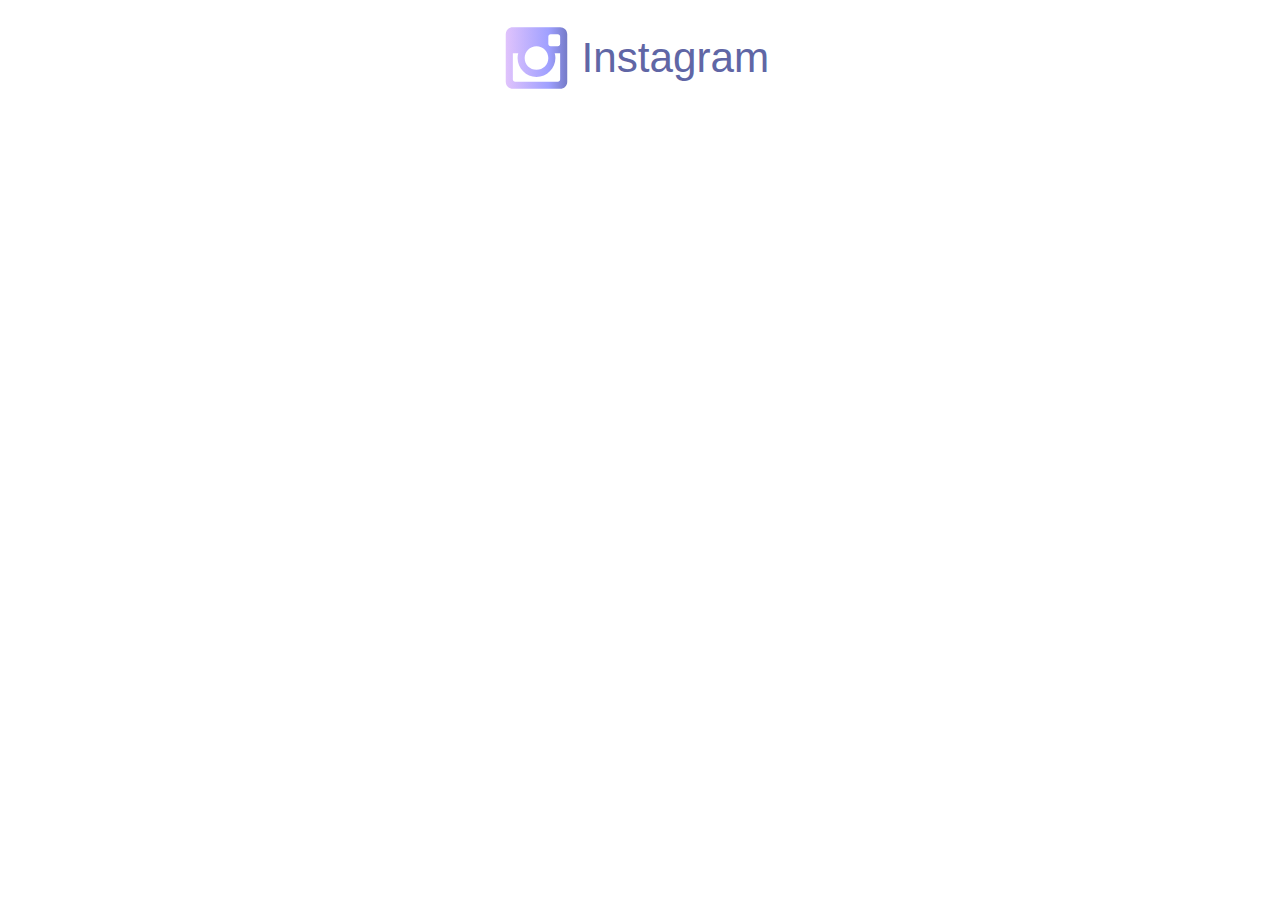
<file: Masking/index.html>
<!DOCTYPE html>
<html lang="en">
  <head>
    <meta charset="UTF-8" />
    <meta http-equiv="X-UA-Compatible" content="IE=edge" />
    <meta name="viewport" content="width=device-width, initial-scale=1.0" />
    <link rel="stylesheet" href="./style.css" />
    <title>Gradient</title>
  </head>
  <body>
    <?xml version="1.0" encoding="utf-8"?>
    <!-- Generator: Adobe Illustrator 16.0.0, SVG Export Plug-In . SVG Version: 6.00 Build 0)  -->
    <!DOCTYPE svg PUBLIC "-//W3C//DTD SVG 1.1//EN" "http://www.w3.org/Graphics/SVG/1.1/DTD/svg11.dtd">
    <svg
      version="1.1"
      id="Layer_1"
      xmlns="http://www.w3.org/2000/svg"
      xmlns:xlink="http://www.w3.org/1999/xlink"
      width="300px"
      viewBox="0 0 300 100"
      enable-background="new 0 0 300 100"
      xml:space="preserve"
    >
      <defs>
        <linearGradient id="brand-gradient">
          <stop offset="0%" stop-color="#e0c3fc" />
          <stop offset="70%" stop-color="#9fa0ff" />
          <stop offset="100%" stop-color="#757bc8" />
        </linearGradient>
      </defs>
      <text
        transform="matrix(1 0 0 1 91.5449 64.4707)"
        fill="#6066A5"
        font-family="'Arial'"
        font-size="42.1954"
      >
        Instagram
      </text>
      <path
        id="Icon_Instagram"
        fill="url(#brand-gradient)"
        d="M70.15,45.271h-5.446c0.475,1.416,0.71,3.066,0.71,4.728
	c0,10.41-8.512,18.924-18.923,18.924c-10.41,0-18.924-8.515-18.924-18.924c0-1.662,0.238-3.312,0.712-4.728h-5.442v26.024
	c0,1.413,0.943,2.354,2.368,2.354h42.571c1.422,0,2.371-0.939,2.371-2.354V45.271H70.15z M70.15,28.713
	c0-1.413-0.949-2.361-2.372-2.361H60.68c-1.414,0-2.362,0.948-2.362,2.361v7.09c0,1.422,0.948,2.371,2.362,2.371h7.099
	c1.423,0,2.372-0.949,2.372-2.371V28.713z M46.493,38.174c-6.623,0-11.829,5.202-11.829,11.825c0,6.623,5.204,11.826,11.829,11.826
	c6.625,0,11.825-5.201,11.825-11.826C58.318,43.377,53.117,38.174,46.493,38.174 M70.15,80.748H22.839
	c-4.019,0-7.094-3.066-7.094-7.1V26.35c0-4.026,3.075-7.099,7.094-7.099H70.15c4.013,0,7.088,3.073,7.088,7.099v47.296
	C77.238,77.682,74.166,80.748,70.15,80.748"
      />
    </svg>
  </body>
</html>
</file>
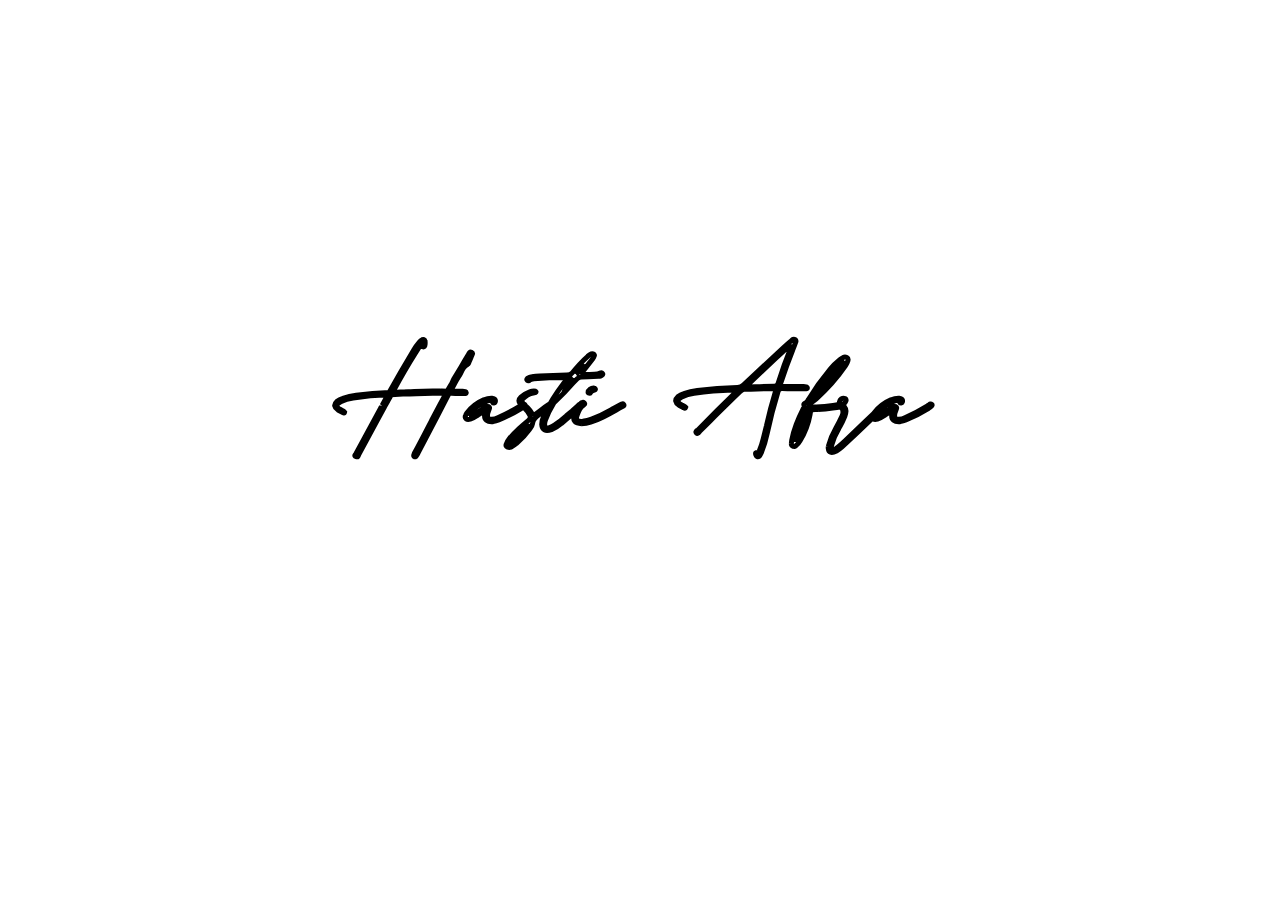
<file: Signature/index.html>
<!DOCTYPE html>
<html lang="en">
<head>
    <meta charset="UTF-8">
    <meta http-equiv="X-UA-Compatible" content="IE=edge">
    <meta name="viewport" content="width=device-width, initial-scale=1.0">
    <link rel="stylesheet" href="style.css">
    <title>Signature</title>
</head>
<body>

    <svg xmlns="http://www.w3.org/2000/svg" xmlns:xlink="http://www.w3.org/1999/xlink" version="1.1" width="940" height="788" viewBox="0 0 940 788" xml:space="preserve">
        <desc>Created with Fabric.js 3.5.0</desc>
        <defs>
        </defs>
        <rect x="0" y="0" width="100%" height="100%" fill="#ffffff"/>
        <g transform="matrix(1 0 0 1 470 301.453)"  id="534103">
                
        </g>
        <g transform="matrix(1 0 0 1 470 394)" id="925804">
        <filter id="SVGID_1" y="-30.93%" height="161.86%" x="-22.51%" width="145.02%">
            <feGaussianBlur in="SourceAlpha" stdDeviation="5"/>
            <feOffset dx="10" dy="10" result="oBlur"/>
            <feFlood flood-color="rgb(0,0,0)" flood-opacity="1"/>
            <feComposite in2="oBlur" operator="in"/>
            <feMerge>
                <feMergeNode/>
                <feMergeNode in="SourceGraphic"/>
            </feMerge>
        </filter>
                
        <path xml:space="preserve" font-family="Andellia Davilton" font-size="162" style="stroke: rgb(0,0,0); stroke-width: 5; stroke-linecap: butt; stroke-linejoin: miter; stroke-miterlimit: 4; is-custom-font: true; font-file-url: https://cdn.pixelied.com/user-assets/fonts/e052ebe9-3449-4af6-8274-52d3fd18e1e4.otf; fill: none; fill-rule: nonzero; opacity: 1; white-space: pre;" d="M-257.91 3.43L-252.06-7.17L-252.06-7.17Q-269.78-6.70-286.94-3.93L-286.94-3.93Q-293.51-2.98-299.28-0.21L-299.28-0.21Q-299.60-0.05-299.83 0.11L-299.83 0.11Q-301.10 0.66-302.05 1.53Q-303.00 2.40-302.92 3.98L-302.92 3.98Q-302.68 5.33-301.77 6.08Q-300.86 6.83-299.76 7.31L-299.76 7.31Q-299.04 7.62-298.41 8.02L-298.41 8.02Q-297.94 8.33-297.46 8.57L-297.46 8.57Q-296.20 9.05-295.40 10.15L-295.40 10.15Q-295.56 11.02-296.08 10.98Q-296.59 10.94-297.22 10.63L-297.22 10.63Q-297.70 10.31-298.25 10.07L-298.25 10.07Q-300.15 9.13-301.97 8.02L-301.97 8.02Q-307.98 3.83-303.24-0.45L-303.24-0.45Q-300.55-2.58-297.15-3.61L-297.15-3.61Q-290.66-5.83-283.78-6.77L-283.78-6.77Q-267.48-8.91-250.87-9.46L-250.87-9.46Q-239.32-30.43-226.90-51.07L-226.90-51.07Q-224.29-55.74-220.65-59.93L-220.65-59.93Q-220.50-60.17-220.34-60.33L-220.34-60.33Q-219.39-61.59-217.81-62.30L-217.81-62.30Q-216.78-62.70-215.99-62.46Q-215.20-62.22-215.04-61.20L-215.04-61.20Q-214.56-58.74-215.20-56.37L-215.20-56.37Q-215.20-56.29-215.27-56.21L-215.27-56.21Q-215.35-55.74-215.71-55.34Q-216.07-54.95-216.94-55.11L-216.94-55.11Q-217.65-55.26-217.77-55.70Q-217.89-56.13-217.81-56.61L-217.81-56.61Q-217.81-56.69-217.73-56.77L-217.73-56.77Q-217.65-57.08-217.69-57.40Q-217.73-57.72-218.20-58.03L-218.20-58.03Q-219.78-56.53-224.77-48.66Q-229.75-40.79-235.41-31.10Q-241.06-21.41-244.70-14.45L-244.70-14.45L-244.70-14.45L-247.39-9.62L-243.59-9.70L-243.59-9.70L-243.59-9.70L-243.59-9.78L-243.51-9.78L-243.51-9.78L-243.44-9.78Q-243.28-9.78-243.04-9.78L-243.04-9.78Q-241.93-9.78-239.80-9.90Q-237.66-10.02-235.76-10.10Q-233.86-10.18-233.55-10.18L-233.55-10.18L-233.55-10.18L-233.55-10.18Q-233.39-10.18-233.23-10.18L-233.23-10.18Q-232.99-10.25-232.84-10.25L-232.84-10.25Q-229.28-10.33-225.72-10.49L-225.72-10.49Q-216.46-10.81-207.29-10.89L-207.29-10.89L-199.53-10.89Q-199.06-10.81-198.66-10.89L-198.66-10.89Q-198.43-10.89-198.19-10.89L-198.19-10.89L-198.19-10.89L-198.11-10.89Q-195.50-10.89-192.89-10.81L-192.89-10.81L-189.17-17.14Q-188.54-18.01-188.06-19.04L-188.06-19.04L-188.06-19.04L-188.06-19.04Q-187.67-19.75-187.35-20.54L-187.35-20.54Q-186.80-21.96-186.09-23.23L-186.09-23.23Q-182.53-29.08-178.97-35.01L-178.97-35.01Q-175.41-41.10-171.77-47.12L-171.77-47.12Q-171.53-47.43-171.37-47.83L-171.37-47.83Q-170.90-48.78-170.27-49.45Q-169.63-50.12-168.53-49.73L-168.53-49.73Q-167.34-49.17-167.42-48.38Q-167.50-47.59-168.05-46.72L-168.05-46.72Q-168.37-46.25-168.53-45.77L-168.53-45.77Q-169.32-43.48-170.35-41.34L-170.35-41.34Q-170.58-40.79-170.90-40.16L-170.90-40.16Q-170.98-39.84-171.14-39.52L-171.14-39.52Q-171.29-38.97-171.57-38.49Q-171.85-38.02-172.24-37.78L-172.24-37.78Q-174.85-36.36-176.40-34.10Q-177.94-31.85-179.05-29.40L-179.05-29.40Q-180.07-27.26-181.34-25.36L-181.34-25.36Q-183.32-22.28-185.22-18.72L-185.22-18.72Q-185.61-18.01-186.01-17.22L-186.01-17.22L-186.01-17.14L-189.57-10.81Q-188.06-10.81-186.48-10.73L-186.48-10.73Q-181.89-10.73-177.31-10.65L-177.31-10.65Q-175.96-10.65-174.62-10.41L-174.62-10.41Q-174.38-10.33-174.14-10.06Q-173.90-9.78-173.83-9.54L-173.83-9.54Q-173.67-9.07-173.90-8.83Q-174.14-8.59-174.54-8.59L-174.54-8.59Q-179.60-8.59-184.58-8.59L-184.58-8.59Q-186.48-8.67-188.46-8.67L-188.46-8.67Q-189.65-8.67-190.83-8.67L-190.83-8.67Q-191.07-8.28-191.31-7.80L-191.31-7.80Q-202.70 14.50-214.40 36.65L-214.40 36.65Q-218.04 43.61-221.76 50.65L-221.76 50.65Q-222.63 52.47-223.82 54.21L-223.82 54.21Q-224.06 54.61-224.49 54.77Q-224.93 54.92-225.48 54.77L-225.48 54.77Q-226.03 54.53-226.19 54.09Q-226.35 53.66-226.27 53.26L-226.27 53.26Q-225.95 52.16-225.56 51.05L-225.56 51.05Q-224.53 49.39-221.92 44.44Q-219.31 39.50-216.26 33.69Q-213.22 27.87-210.96 23.52Q-208.71 19.17-208.71 19.17L-208.71 19.17Q-208.47 18.62-208.23 18.06L-208.23 18.06Q-208.00 17.51-207.76 17.04L-207.76 17.04Q-203.81 9.68-199.85 2.24L-199.85 2.24Q-198.19-1.00-196.45-4.16L-196.45-4.16Q-195.90-5.35-195.26-6.46L-195.26-6.46Q-194.63-7.57-194.08-8.67L-194.08-8.67Q-196.45-8.67-198.82-8.83L-198.82-8.83Q-199.22-8.83-199.61-8.83L-199.61-8.83L-207.05-8.83L-207.05-8.83L-207.36-8.83Q-215.51-8.59-223.66-8.28L-223.66-8.28Q-230.23-8.12-236.79-7.88L-236.79-7.88Q-236.87-7.88-237.03-7.88L-237.03-7.88L-245.02-7.57L-248.66-7.33L-251.58-2.11Q-252.06-1.47-252.29-0.68L-252.29-0.68L-255.30 4.54Q-255.54 5.09-255.93 5.80L-255.93 5.80Q-259.18 11.74-262.34 17.59L-262.34 17.59Q-271.67 34.91-281.01 52.16L-281.01 52.16Q-281.25 52.47-281.40 52.95L-281.40 52.95Q-281.64 53.90-282.16 54.49Q-282.67 55.08-283.94 54.69L-283.94 54.69Q-284.88 54.37-285.08 53.94Q-285.28 53.50-285.00 52.99Q-284.73 52.47-284.33 52.00L-284.33 52.00Q-284.01 51.60-283.86 51.21L-283.86 51.21Q-279.58 43.38-275.39 35.62L-275.39 35.62Q-267.24 20.59-259.18 5.64L-259.18 5.64Q-258.94 5.25-258.62 4.85L-258.62 4.85Q-258.39 4.54-258.15 4.14Q-257.91 3.75-257.91 3.43L-257.91 3.43ZM-171.06 14.11L-171.06 14.11L-171.06 14.11Q-164.97 3.35-151.68-1.24L-151.68-1.24Q-151.28-1.40-150.81-1.40L-150.81-1.40Q-150.57-1.47-150.25-1.47L-150.25-1.47Q-149.07-1.79-148.24-1.55Q-147.41-1.32-147.33-0.05L-147.33-0.05Q-147.33 0.90-146.14 0.98L-146.14 0.98Q-145.11 0.82-144.80 0.03L-144.80 0.03Q-143.69-3.21-148.04-3.85L-148.04-3.85Q-152.23-4.01-155.79-2.34L-155.79-2.34Q-166.71 2.40-173.11 11.02L-173.11 11.02Q-173.75 11.97-174.22 13.08L-174.22 13.08Q-174.30 13.24-174.38 13.48L-174.38 13.48Q-174.85 14.35-174.81 15.18Q-174.77 16.01-173.83 16.80L-173.83 16.80Q-172.88 17.43-171.85 17.43Q-170.82 17.43-169.79 17.11L-169.79 17.11Q-166.15 15.77-163.07 13.63L-163.07 13.63Q-162.67 13.48-162.36 13.24L-162.36 13.24Q-161.56 12.76-160.77 12.21L-160.77 12.21Q-158.40 10.55-155.16 9.20L-155.16 9.20Q-155.24 10.00-155.32 10.63L-155.32 10.63Q-155.40 11.89-155.47 13.00L-155.47 13.00Q-155.79 20.36-147.01 19.65L-147.01 19.65Q-143.93 19.17-141.24 18.06L-141.24 18.06Q-129.21 12.92-118.45 6.28L-118.45 6.28Q-117.03 5.33-115.77 4.14L-115.77 4.14Q-115.37 3.83-115.13 3.35Q-114.90 2.88-115.37 2.48L-115.37 2.48Q-116.00 1.93-116.64 2.05Q-117.27 2.16-117.82 2.56L-117.82 2.56Q-118.22 2.80-118.61 3.11L-118.61 3.11Q-119.09 3.43-119.64 3.83L-119.64 3.83Q-130.32 10.47-142.26 15.69L-142.26 15.69Q-144.95 16.96-148.04 17.27L-148.04 17.27Q-152.63 17.67-152.55 13.79L-152.55 13.79Q-152.39 10.87-151.20 8.25L-151.20 8.25Q-150.97 7.62-150.73 7.07L-150.73 7.07Q-150.41 6.36-150.45 5.72Q-150.49 5.09-151.36 4.62L-151.36 4.62Q-152.07 4.30-152.75 4.46Q-153.42 4.62-153.97 5.01L-153.97 5.01Q-156.11 6.28-158.16 7.54L-158.16 7.54Q-161.25 9.52-164.41 11.34L-164.41 11.34Q-164.81 11.58-165.20 11.89L-165.20 11.89Q-167.50 13.63-171.06 14.11ZM-111.57 21.54L-111.57 21.54L-111.57 21.54L-111.57 21.54Q-113.00 26.69-119.17 33.53Q-125.34 40.37-130.24 42.82L-130.24 42.82Q-130.72 41.95-130.40 41.24Q-130.08 40.53-129.53 39.82L-129.53 39.82Q-129.29 39.58-129.13 39.26L-129.13 39.26Q-123.68 31.99-116.08 25.58L-116.08 25.58Q-115.69 25.18-115.29 24.79L-115.29 24.79Q-114.02 23.68-112.68 22.57L-112.68 22.57Q-112.13 22.02-111.57 21.54ZM-106.75 14.03L-106.75 14.03L-106.75 14.03Q-109.60 7.70-114.90 3.43L-114.90 3.43Q-116.32 2.16-117.35 0.82L-117.35 0.82Q-119.01-1.16-117.43-2.98L-117.43-2.98Q-115.37-5.19-112.60-6.97Q-109.83-8.75-105.48-9.31L-105.48-9.31Q-104.77-9.38-104.33-9.58Q-103.90-9.78-103.98-10.18L-103.98-10.18Q-104.14-10.73-104.73-10.93Q-105.32-11.12-106.11-11.12L-106.11-11.12Q-108.09-11.12-109.67-10.41L-109.67-10.41Q-115.29-8.28-119.09-4.88L-119.09-4.88Q-122.65-1.55-119.48 2.16L-119.48 2.16Q-118.06 3.75-116.48 5.25L-116.48 5.25Q-115.77 5.96-115.05 6.59L-115.05 6.59Q-111.49 9.84-109.99 13.55L-109.99 13.55Q-108.96 16.17-111.49 18.30L-111.49 18.30Q-116.40 22.34-120.91 26.61L-120.91 26.61Q-121.30 27.00-121.70 27.32L-121.70 27.32Q-126.76 31.91-130.79 36.89L-130.79 36.89Q-132.93 39.50-133.88 42.43L-133.88 42.43Q-134.12 43.22-133.88 43.93Q-133.64 44.64-132.38 45.12L-132.38 45.12Q-131.11 45.51-130.04 45.31Q-128.98 45.12-128.03 44.56L-128.03 44.56Q-125.49 43.30-123.68 41.56L-123.68 41.56Q-115.92 34.75-110.39 27.16L-110.39 27.16Q-110.15 26.84-109.91 26.53L-109.91 26.53Q-107.85 24.15-107.46 21.62L-107.46 21.62Q-107.22 18.54-105.09 16.20Q-102.95 13.87-97.97 10.39Q-92.98 6.91-89.58 4.14L-89.58 4.14Q-89.50 3.98-89.27 3.83L-89.27 3.83Q-88.95 3.43-88.67 3.03Q-88.40 2.64-88.51 2.28Q-88.63 1.93-89.42 1.53L-89.42 1.53Q-89.82 1.45-91.09 2.32L-91.09 2.32Q-94.01 4.22-98.20 7.38Q-102.40 10.55-104.45 12.21L-104.45 12.21Q-105.48 13.00-106.75 14.03ZM-64.19-27.89L-64.19-27.89L-64.19-27.89L-64.19-27.89Q-63.16-30.19-60.71-33.04Q-58.26-35.88-56.04-37.54L-56.04-37.54Q-57.15-35.25-59.48-32.32Q-61.82-29.40-64.19-27.89ZM-67.04-24.33L-67.04-24.33L-67.04-24.33L-67.04-24.33Q-69.02-20.06-73.13-17.06L-73.13-17.06Q-71.39-21.49-67.04-24.33ZM-58.50-27.50L-58.50-27.50L-58.50-27.50Q-58.50-28.53-58.22-29.04Q-57.94-29.56-57.63-29.95L-57.63-29.95Q-57.47-30.11-57.39-30.19L-57.39-30.19Q-56.68-31.14-55.81-32.25L-55.81-32.25Q-53.75-34.93-51.46-37.86Q-49.16-40.79-47.42-43.00L-47.42-43.00Q-46.39-44.51-45.76-46.17L-45.76-46.17Q-45.29-47.12-46.23-47.91L-46.23-47.91Q-47.42-48.62-48.53-48.14L-48.53-48.14Q-50.59-47.27-52.09-45.85L-52.09-45.85Q-52.25-45.69-52.48-45.46L-52.48-45.46Q-56.28-42.21-60.39-37.62Q-64.51-33.04-67.67-29.24L-67.67-29.24Q-69.57-26.95-73.13-26.95L-73.13-26.95Q-86.73-26.63-100.26-26.00L-100.26-26.00Q-104.30-25.76-108.25-25.21L-108.25-25.21Q-110.70-24.97-112.52-23.70L-112.52-23.70Q-113.63-22.67-112.68-21.57L-112.68-21.57Q-112.13-21.09-111.57-21.17Q-111.02-21.25-110.62-21.72L-110.62-21.72Q-109.75-22.52-108.57-22.79Q-107.38-23.07-106.11-23.23L-106.11-23.23Q-106.04-23.23-106.04-23.23L-106.04-23.23Q-89.90-24.65-73.68-24.57L-73.68-24.57Q-72.89-24.65-72.58-23.62L-72.58-23.62Q-73.05-22.99-73.60-22.28L-73.60-22.28Q-74.79-20.70-76.14-18.96L-76.14-18.96Q-82.07-11.12-87.25-2.94Q-92.43 5.25-96.23 14.11L-96.23 14.11Q-98.13 18.06-98.28 22.34L-98.28 22.34Q-97.73 30.80-88.55 27.63L-88.55 27.63Q-82.86 25.26-78.59 21.46L-78.59 21.46Q-73.21 17.04-67.91 12.45L-67.91 12.45Q-65.54 10.39-63.08 8.33L-63.08 8.33Q-62.53 7.86-61.98 7.38L-61.98 7.38Q-60.00 5.64-57.94 3.98L-57.94 3.98Q-57.86 3.90-57.78 3.90L-57.78 3.90Q-57.23 3.51-56.95 3.07Q-56.68 2.64-57.15 2.09L-57.15 2.09Q-57.86 1.37-58.61 1.49Q-59.37 1.61-60.08 2.16L-60.08 2.16Q-61.11 2.88-61.98 3.67L-61.98 3.67Q-62.13 3.83-62.37 3.98L-62.37 3.98Q-65.22 6.51-68.07 9.05L-68.07 9.05Q-70.60 11.18-73.21 13.40L-73.21 13.40Q-73.60 13.79-73.92 14.11L-73.92 14.11Q-78.98 18.70-84.84 22.65L-84.84 22.65Q-84.92 22.73-84.99 22.73L-84.99 22.73Q-87.68 24.79-91.16 25.82L-91.16 25.82Q-94.65 26.76-95.28 23.76L-95.28 23.76Q-95.67 20.75-94.57 17.98L-94.57 17.98Q-91.40 9.52-86.58 1.69L-86.58 1.69Q-85.79 0.50-84.68-0.53L-84.68-0.53Q-75.19-9.38-66.88-19.04L-66.88-19.04Q-64.27-22.04-62.65-23.39Q-61.03-24.73-58.69-25.01Q-56.36-25.28-51.53-25.28L-51.53-25.28Q-46.55-25.28-41.57-25.68L-41.57-25.68Q-40.38-25.76-39.27-26.04Q-38.17-26.31-37.45-27.26L-37.45-27.26Q-36.98-28.05-37.53-28.69L-37.53-28.69Q-38.17-29.48-39.19-29.16L-39.19-29.16Q-42.36-27.89-45.64-27.70Q-48.92-27.50-52.33-27.58L-52.33-27.58Q-55.41-27.66-58.50-27.50ZM-58.50 21.70L-58.50 21.70L-58.50 21.70L-58.50 21.70Q-53.67 21.70-49.40 20.20L-49.40 20.20Q-42.52 17.83-36.19 14.66Q-29.86 11.50-23.77 8.02L-23.77 8.02Q-20.53 6.20-17.13 4.38L-17.13 4.38Q-16.49 4.06-16.18 3.59Q-15.86 3.11-16.33 2.48L-16.33 2.48Q-16.97 1.77-17.64 1.89Q-18.31 2.01-18.87 2.40L-18.87 2.40Q-19.02 2.48-19.18 2.56L-19.18 2.56Q-21.95 3.98-24.64 5.49L-24.64 5.49Q-26.06 6.28-27.57 7.07L-27.57 7.07Q-28.04 7.31-28.60 7.62L-28.60 7.62Q-38.09 13.00-48.45 17.19L-48.45 17.19Q-52.64 18.85-57.39 19.33L-57.39 19.33Q-65.14 19.88-63.08 14.03L-63.08 14.03Q-62.93 13.63-62.85 13.24L-62.85 13.24Q-61.82 10.23-60.35 7.42Q-58.89 4.62-55.81 2.56L-55.81 2.56Q-55.25 2.24-55.33 1.77Q-55.41 1.29-55.81 0.82L-55.81 0.82Q-56.83-0.05-57.94 0.58L-57.94 0.58Q-58.89 1.06-59.52 1.85L-59.52 1.85Q-64.03 7.38-66.01 13.95L-66.01 13.95Q-67.91 21.39-58.50 21.70ZM-51.06-8.83L-51.06-8.83L-51.06-8.83Q-49.95-8.59-49.48-9.38L-49.48-9.38Q-48.29-11.52-45.44-12.07L-45.44-12.07Q-44.97-12.15-44.73-12.51Q-44.49-12.87-44.81-13.26L-44.81-13.26Q-45.05-13.50-45.36-13.66Q-45.68-13.81-46.00-13.89L-46.00-13.89Q-48.21-14.05-50.07-12.71Q-51.93-11.36-51.93-9.62L-51.93-9.62Q-51.93-9.31-51.69-9.11Q-51.46-8.91-51.06-8.83ZM151.60-57.72L151.60-57.72L151.60-57.72L151.60-57.72Q151.76-56.77 151.60-56.13Q151.44-55.50 151.12-54.95L151.12-54.95Q151.04-54.71 150.97-54.47L150.97-54.47Q143.85-37.07 138.23-18.96L138.23-18.96Q137.36-15.48 133.80-15.63L133.80-15.63Q124.55-15.55 115.29-15.16L115.29-15.16Q111.73-15.08 108.17-15.00L108.17-15.00Q108.01-14.92 107.78-14.92L107.78-14.92Q107.46-14.92 107.06-14.92Q106.67-14.92 106.35-15.24L106.35-15.24Q107.06-16.42 113.35-22.52Q119.64-28.61 127.91-36.40Q136.17-44.19 142.98-50.36Q149.78-56.53 151.60-57.72ZM97.10-11.92L97.10-11.92L97.10-11.92Q97.10-11.20 96.78-10.81Q96.46-10.41 96.07-10.10L96.07-10.10Q95.91-9.94 95.67-9.78L95.67-9.78Q76.45 8.73 57.94 27.95L57.94 27.95Q57.63 28.19 57.23 28.50L57.23 28.50Q56.44 28.98 56.04 29.57Q55.65 30.17 56.44 31.04L56.44 31.04Q57.15 31.75 57.78 31.31Q58.42 30.88 58.97 30.17L58.97 30.17Q59.29 29.77 59.52 29.45L59.52 29.45Q65.14 23.92 70.68 18.38L70.68 18.38Q75.19 13.95 79.62 9.52L79.62 9.52Q86.89 2.40 94.17-4.72L94.17-4.72Q97.18-7.57 100.18-10.49L100.18-10.49Q100.97-11.36 101.92-11.96Q102.87-12.55 104.22-12.63L104.22-12.63Q110.78-12.87 117.35-13.02L117.35-13.02Q125.49-13.34 133.64-13.50L133.64-13.50Q135.30-13.58 135.70-13.02Q136.09-12.47 135.54-10.89L135.54-10.89Q130.32 6.20 126.44 23.76L126.44 23.76Q124.86 30.25 123.28 36.65L123.28 36.65Q121.78 43.06 119.25 48.91L119.25 48.91Q119.25 49.07 119.17 49.23L119.17 49.23Q119.01 49.70 118.73 50.02Q118.45 50.34 117.90 50.42L117.90 50.42Q116.16 50.42 115.73 50.93Q115.29 51.44 115.92 52.95L115.92 52.95Q117.11 55.87 119.25 54.29L119.25 54.29Q120.51 52.87 121.14 51.05L121.14 51.05Q121.22 50.89 121.30 50.81L121.30 50.81Q125.10 41.40 127.23 31.12L127.23 31.12Q131.82 10.00 138.07-10.41L138.07-10.41Q138.78-13.74 142.19-13.58L142.19-13.58Q147.41-13.34 152.63-13.34L152.63-13.34Q154.52-13.34 156.50-13.34L156.50-13.34Q161.49-13.34 166.47-13.34L166.47-13.34Q166.86-13.34 167.14-13.54Q167.42-13.74 167.26-14.29L167.26-14.29Q167.10-14.53 166.86-14.80Q166.63-15.08 166.39-15.16L166.39-15.16Q165.05-15.40 163.70-15.40L163.70-15.40Q158.88-15.48 154.05-15.48L154.05-15.48Q148.51-15.55 142.90-15.63L142.90-15.63Q142.66-15.63 142.42-15.63L142.42-15.63Q141.87-15.55 141.35-15.67Q140.84-15.79 140.37-16.42L140.37-16.42Q140.29-18.16 141.00-19.59L141.00-19.59Q141.16-19.98 141.31-20.46L141.31-20.46Q146.46-36.36 152.63-51.78L152.63-51.78Q152.71-51.94 152.78-52.18L152.78-52.18Q154.13-55.42 155.32-58.82L155.32-58.82Q155.40-59.06 155.55-59.38L155.55-59.38Q155.95-60.09 155.99-60.88Q156.03-61.67 155.08-62.38L155.08-62.38Q154.05-63.09 153.26-62.74Q152.47-62.38 151.76-61.75L151.76-61.75Q151.76-61.75 151.76-61.67L151.76-61.67Q147.41-58.03 143.29-54.24L143.29-54.24Q123.28-35.65 103.35-16.90L103.35-16.90Q100.97-14.53 97.41-14.45L97.41-14.45Q77.08-14.05 57.31-11.44L57.31-11.44Q50.35-10.57 43.86-8.36L43.86-8.36Q40.46-7.33 37.77-5.19L37.77-5.19Q33.02-0.92 39.04 3.27L39.04 3.27Q40.86 4.38 42.75 5.33L42.75 5.33Q43.31 5.57 43.86 5.88L43.86 5.88Q44.42 6.20 44.93 6.24Q45.44 6.28 45.68 5.41L45.68 5.41Q44.81 4.30 43.62 3.83L43.62 3.83Q43.07 3.59 42.60 3.35L42.60 3.35Q41.96 2.96 41.25 2.56L41.25 2.56Q40.14 2.09 39.23 1.33Q38.32 0.58 38.09-0.76L38.09-0.76Q38.01-2.34 38.96-3.21Q39.91-4.08 41.17-4.64L41.17-4.64Q41.49-4.80 41.73-4.88L41.73-4.88Q47.50-7.72 54.07-8.67L54.07-8.67Q63.56-10.33 73.21-11.01Q82.86-11.68 92.67-12.07L92.67-12.07Q94.33-12.15 95.99-12.23L95.99-12.23Q96.31-12.23 96.70-12.07L96.70-12.07Q96.86-12.00 97.10-11.92ZM155.47 39.74L155.47 39.74L155.47 39.74L155.47 39.74Q155.24 35.94 157.25 28.98Q159.27 22.02 162.28 15.41Q165.28 8.81 167.81 6.20L167.81 6.20Q166.15 24.55 155.47 39.74ZM204.52-41.18L204.52-41.18L204.52-41.18L204.52-41.18Q198.82-31.22 191.11-22.32Q183.40-13.42 174.54-4.80L174.54-4.80Q175.41-8.67 181.14-16.62Q186.88-24.57 193.68-31.89Q200.48-39.21 204.52-41.18ZM178.02 7.54L178.02 7.54L178.02 7.54Q185.45 7.15 192.65 6.04L192.65 6.04Q196.84 5.41 200.96 4.70L200.96 4.70Q201.27 4.62 201.59 4.62L201.59 4.62Q202.46 4.54 203.09 4.26Q203.73 3.98 203.49 3.11L203.49 3.11Q203.17 2.32 202.46 2.24Q201.75 2.16 200.96 2.32L200.96 2.32Q200.56 2.40 200.25 2.40L200.25 2.40Q198.74 2.56 197.40 2.80L197.40 2.80Q196.69 2.96 196.05 3.03L196.05 3.03Q194.55 3.27 193.05 3.51L193.05 3.51Q184.35 5.09 175.33 5.01L175.33 5.01Q175.01 4.93 174.70 4.93L174.70 4.93Q172.88 5.01 171.14 4.38L171.14 4.38Q167.73 2.88 170.42 1.06L170.42 1.06Q171.45 0.34 172.64-0.45L172.64-0.45Q174.62-1.71 176.28-3.21L176.28-3.21Q193.13-18.24 205.39-36.12L205.39-36.12Q206.57-37.78 207.29-39.60L207.29-39.60Q207.36-39.92 207.52-40.23L207.52-40.23Q208.08-41.42 208.12-42.53Q208.16-43.64 206.65-44.58L206.65-44.58Q205.31-45.30 204.24-44.94Q203.17-44.58 202.22-43.87L202.22-43.87Q201.75-43.56 201.27-43.32L201.27-43.32Q200.40-42.84 199.61-42.13L199.61-42.13Q199.61-42.13 199.53-42.05L199.53-42.05Q194.23-37.78 190.04-32.72L190.04-32.72Q178.10-18.40 168.60-2.82L168.60-2.82Q168.29-2.42 168.05-1.95L168.05-1.95Q167.58-1.00 166.83-0.09Q166.07 0.82 164.81 1.37L164.81 1.37Q164.25 1.61 163.98 2.01Q163.70 2.40 164.02 2.96L164.02 2.96Q164.57 3.98 164.29 4.81Q164.02 5.64 163.46 6.36L163.46 6.36Q163.15 6.83 162.91 7.31L162.91 7.31Q159.11 14.82 156.15 22.61Q153.18 30.40 151.68 38.55L151.68 38.55Q151.44 40.13 151.36 41.64L151.36 41.64Q151.28 42.51 151.68 43.22Q152.07 43.93 153.10 44.25L153.10 44.25Q153.97 44.56 154.72 44.29Q155.47 44.01 156.03 43.53L156.03 43.53Q158.48 41.71 159.82 39.18L159.82 39.18Q167.58 26.53 170.11 12.21L170.11 12.21Q170.42 9.84 170.86 8.85Q171.29 7.86 172.56 7.66Q173.83 7.46 176.59 7.54L176.59 7.54Q177.15 7.54 177.62 7.54L177.62 7.54Q177.86 7.54 178.02 7.54ZM188.30 44.33L188.30 44.33L188.30 44.33Q188.30 44.48 188.30 44.64L188.30 44.64Q188.22 45.27 188.22 45.99L188.22 45.99Q188.85 53.03 196.45 48.99L196.45 48.99Q199.53 47.25 202.06 44.96L202.06 44.96Q214.88 32.93 229.04 19.33L229.04 19.33Q236.71 12.13 243.44 5.64L243.44 5.64Q243.67 5.49 243.91 5.25L243.91 5.25Q244.78 4.62 245.25 3.86Q245.73 3.11 244.70 2.40L244.70 2.40Q243.83 1.93 243.16 2.36Q242.49 2.80 242.01 3.51L242.01 3.51Q241.69 3.90 241.38 4.14L241.38 4.14Q232.99 12.13 223.34 21.39L223.34 21.39Q213.61 30.80 205.07 38.79L205.07 38.79Q201.67 42.11 197.79 45.12L197.79 45.12Q197.40 45.43 196.92 45.83L196.92 45.83Q195.90 46.86 194.71 47.49Q193.52 48.12 192.18 47.57L192.18 47.57Q191.07 47.09 191.11 46.07Q191.15 45.04 191.54 43.85L191.54 43.85Q191.70 43.38 191.78 42.90L191.78 42.90Q193.84 34.91 198.35 27.40L198.35 27.40Q198.43 27.16 198.58 27.00L198.58 27.00Q199.06 26.05 199.53 25.18L199.53 25.18Q202.62 19.80 204.83 14.27L204.83 14.27Q205.86 11.74 205.98 9.24Q206.10 6.75 204.28 4.54L204.28 4.54Q202.86 3.03 204.36 1.37L204.36 1.37Q205.39 0.19 205.94-1.16L205.94-1.16Q206.49-2.66 204.99-3.53L204.99-3.53Q203.17-4.32 201.35-3.14L201.35-3.14Q199.77-2.03 199.53-0.37L199.53-0.37Q198.90 2.56 200.96 4.70L200.96 4.70Q204.60 8.97 201.91 14.27L201.91 14.27Q199.14 20.28 195.82 26.21L195.82 26.21Q190.83 34.75 188.30 44.33ZM236.08 14.11L236.08 14.11L236.08 14.11Q242.17 3.35 255.46-1.24L255.46-1.24Q255.85-1.40 256.33-1.40L256.33-1.40Q256.57-1.47 256.88-1.47L256.88-1.47Q258.07-1.79 258.90-1.55Q259.73-1.32 259.81-0.05L259.81-0.05Q259.81 0.90 261.00 0.98L261.00 0.98Q262.02 0.82 262.34 0.03L262.34 0.03Q263.45-3.21 259.10-3.85L259.10-3.85Q254.90-4.01 251.35-2.34L251.35-2.34Q240.43 2.40 234.02 11.02L234.02 11.02Q233.39 11.97 232.91 13.08L232.91 13.08Q232.84 13.24 232.76 13.48L232.76 13.48Q232.28 14.35 232.32 15.18Q232.36 16.01 233.31 16.80L233.31 16.80Q234.26 17.43 235.29 17.43Q236.32 17.43 237.34 17.11L237.34 17.11Q240.98 15.77 244.07 13.63L244.07 13.63Q244.46 13.48 244.78 13.24L244.78 13.24Q245.57 12.76 246.36 12.21L246.36 12.21Q248.73 10.55 251.98 9.20L251.98 9.20Q251.90 10.00 251.82 10.63L251.82 10.63Q251.74 11.89 251.66 13.00L251.66 13.00Q251.35 20.36 260.13 19.65L260.13 19.65Q263.21 19.17 265.90 18.06L265.90 18.06Q277.92 12.92 288.68 6.28L288.68 6.28Q290.10 5.33 291.37 4.14L291.37 4.14Q291.77 3.83 292.00 3.35Q292.24 2.88 291.77 2.48L291.77 2.48Q291.13 1.93 290.50 2.05Q289.87 2.16 289.31 2.56L289.31 2.56Q288.92 2.80 288.52 3.11L288.52 3.11Q288.05 3.43 287.49 3.83L287.49 3.83Q276.82 10.47 264.87 15.69L264.87 15.69Q262.18 16.96 259.10 17.27L259.10 17.27Q254.51 17.67 254.59 13.79L254.59 13.79Q254.75 10.87 255.93 8.25L255.93 8.25Q256.17 7.62 256.41 7.07L256.41 7.07Q256.72 6.36 256.68 5.72Q256.65 5.09 255.77 4.62L255.77 4.62Q255.06 4.30 254.39 4.46Q253.72 4.62 253.16 5.01L253.16 5.01Q251.03 6.28 248.97 7.54L248.97 7.54Q245.89 9.52 242.72 11.34L242.72 11.34Q242.33 11.58 241.93 11.89L241.93 11.89Q239.64 13.63 236.08 14.11Z"/></g>
        </svg>
    <script src="script.js"></script>
</body>
</html>
</file>
<file: Masking/style.css>
body{
    display: flex;
    align-content: center;
    justify-content: center;
    align-items: center;

}
</file>
<file: Signature/style.css>
body {
  display: flex;
  align-content: center;
  justify-content: space-around;
  align-items: center;
}

path {
  stroke-dasharray: 5000;
  animation: draw 2s alternate infinite;
}

@keyframes draw {
  from {
    stroke-dashoffset: 0;
  }
  to {
    stroke-dashoffset: 5000;
  }
}
</file>
